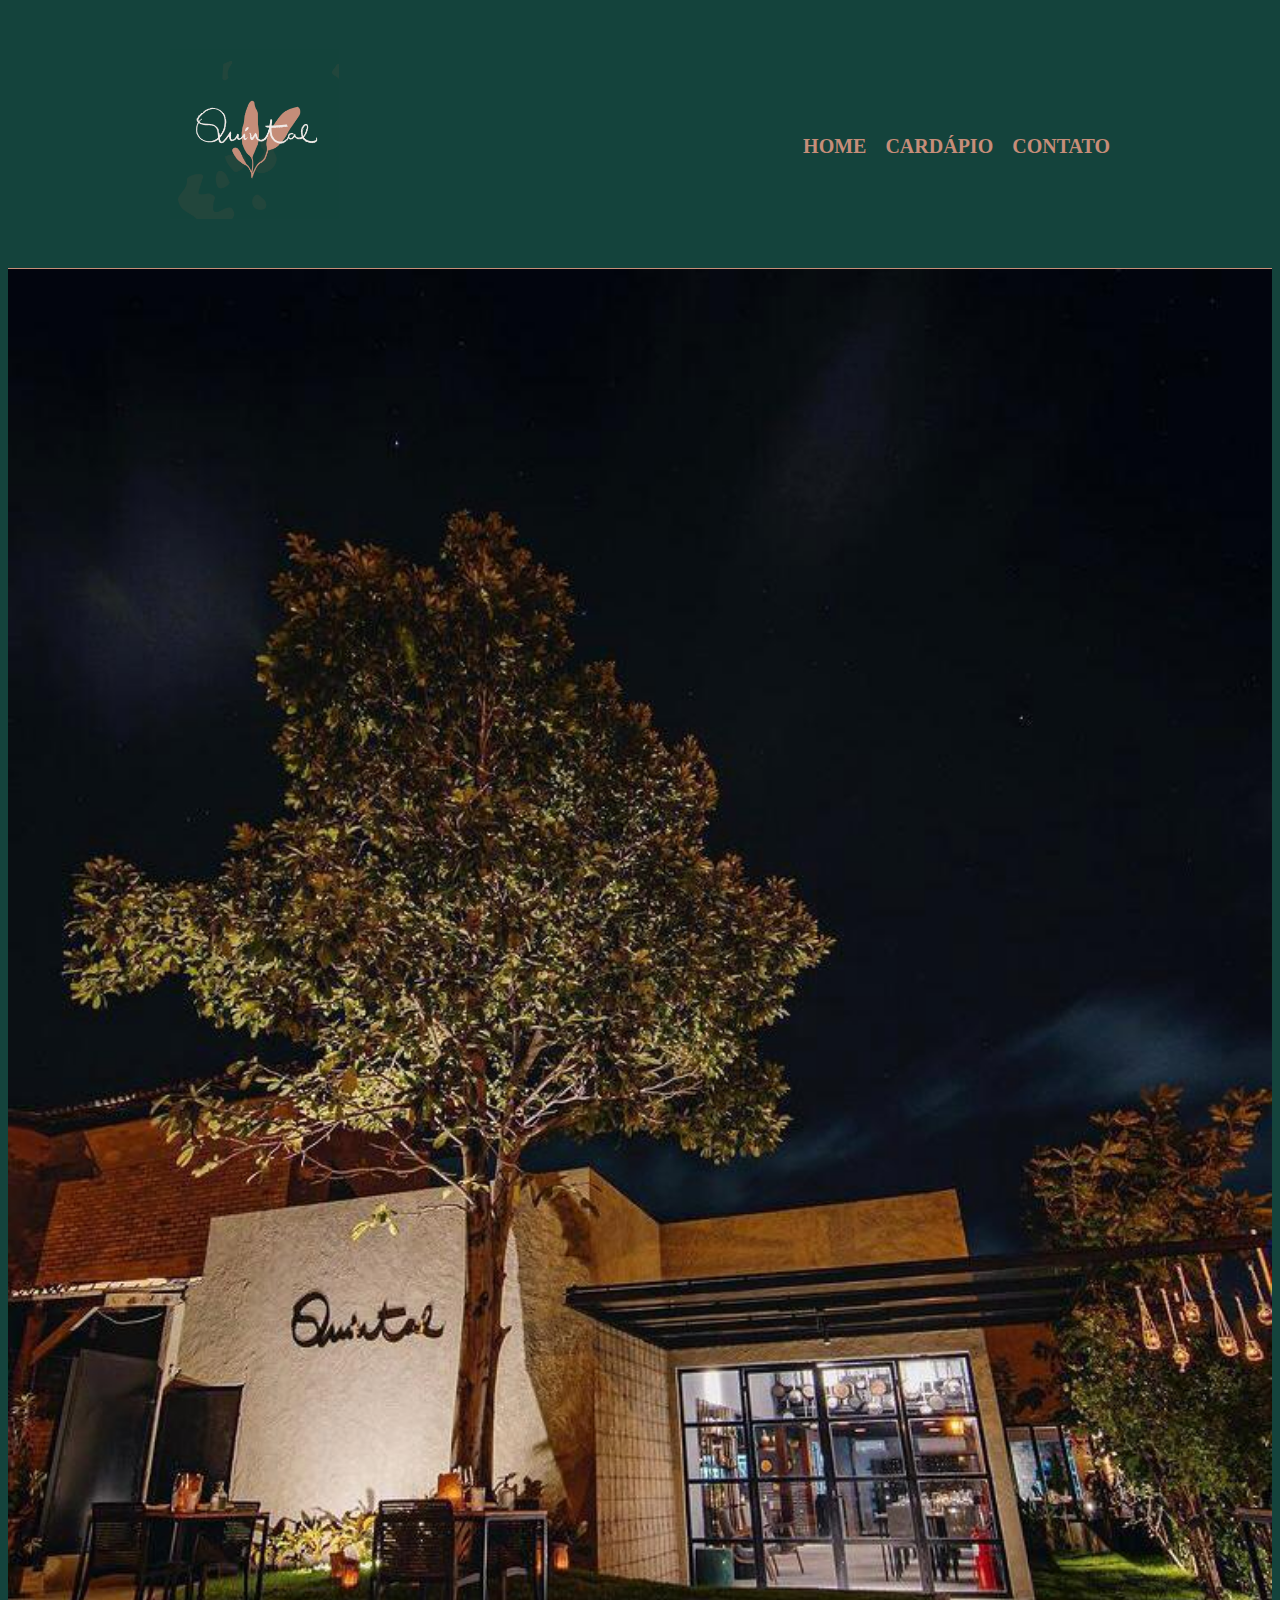
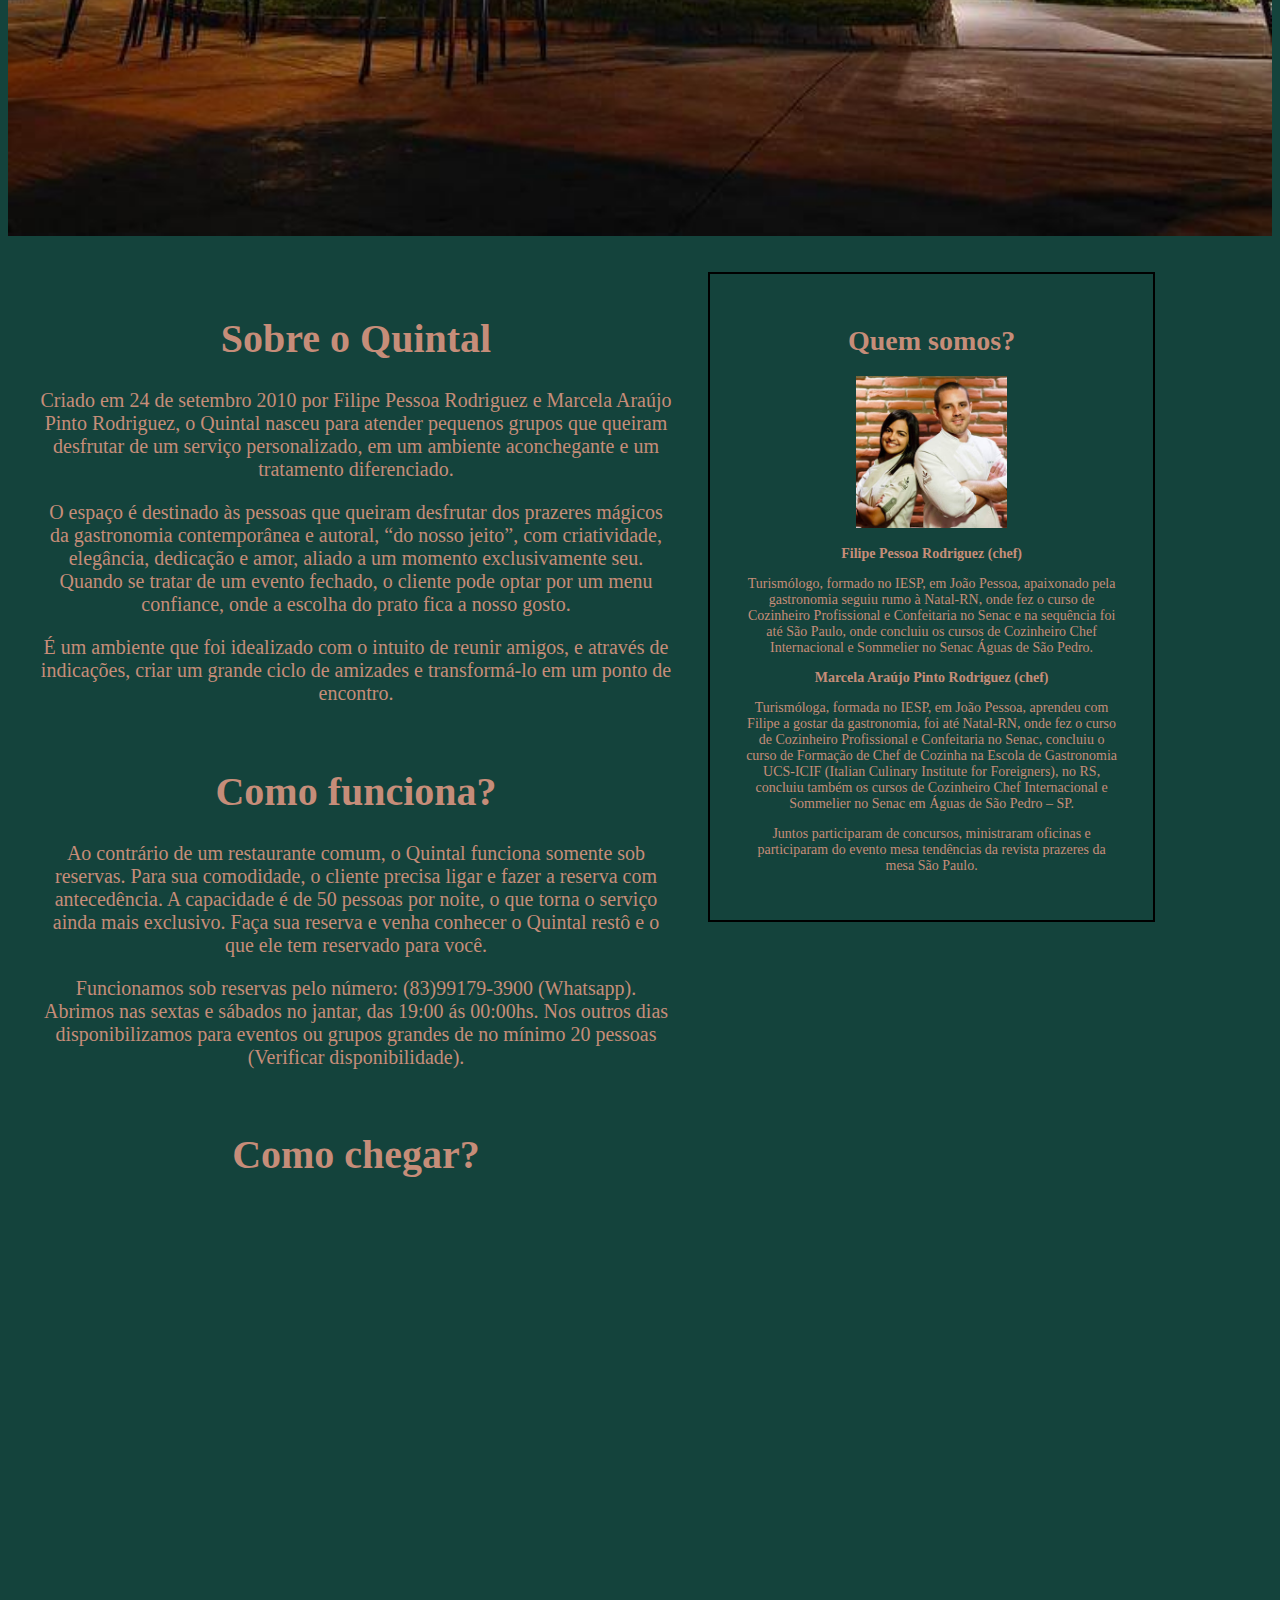
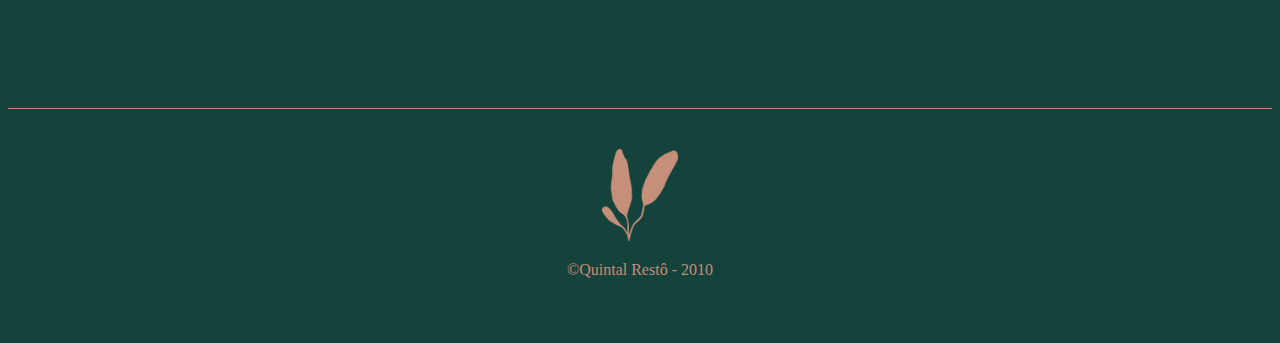
<file: index.html>
<!DOCTYPE html>
<html lang="pt-BR">
<head>
    <meta charset="UTF-8">
    <meta http-equiv="X-UA-Compatible" content="IE=edge">
    <meta name="viewport" content="width=device-width, initial-scale=1.0">
    <link rel="stylesheet" href="style.css">  
    <link rel="shortcut icon" href="quintal.ico" type="image/x-icon">
    
    <title>Quintal Restô</title>
</head>

<body>
    <header>
        <div class="caixa">
            <h1><img src="logo_completa.png" alt="Logo Quintal Restô"></h1>

            <nav>
                <ul>
                    <li><a href="index.html">Home</a></li>
                    <li><a href="cardapio.html">Cardápio</a></li>                            
                    <li><a href="contato.html">Contato</a></li>
                </ul>
            </nav>
        </div>
    </header>

    <img src="fachada.jpeg" id="imagem_fachada">
    <main>
      <div class="descricao">
        <div class="sobreoquintal">
            <h1>Sobre o Quintal</h1>
            <p>Criado em 24 de setembro 2010 por Filipe Pessoa Rodriguez e Marcela Araújo Pinto Rodriguez, o Quintal nasceu para atender pequenos grupos que queiram desfrutar de um serviço personalizado, em um ambiente aconchegante e um tratamento diferenciado.</p>
            <p>O espaço é destinado às pessoas que queiram desfrutar dos prazeres mágicos da gastronomia contemporânea e autoral, “do nosso jeito”, com criatividade, elegância, dedicação e amor, aliado a um momento exclusivamente seu. Quando se tratar de um evento fechado, o cliente pode optar por um menu confiance, onde a escolha do prato fica a nosso gosto.</p>
            <p>É um ambiente que foi idealizado com o intuito de reunir amigos, e através de indicações, criar um grande ciclo de amizades e transformá-lo em um ponto de encontro.<p>              
        </div>

        <div class="funcionamento">
            <h1>Como funciona?</h1>
            <p>Ao contrário de um restaurante comum, o Quintal funciona somente sob reservas. Para sua comodidade, o cliente precisa ligar e fazer a reserva com antecedência. A capacidade é de 50 pessoas por noite, o que torna o serviço ainda mais exclusivo. Faça sua reserva e venha conhecer o Quintal restô e o que ele tem reservado para você.   </p>
            <p>Funcionamos sob reservas pelo número: (83)99179-3900 (Whatsapp). Abrimos nas sextas e sábados no jantar, das 19:00 ás 00:00hs. Nos outros dias disponibilizamos para eventos ou grupos grandes de no mínimo 20 pessoas (Verificar disponibilidade).                
            </p>
        </div>

        <div class="mapa">
            <h1>Como chegar?</h1>
            <iframe src="https://www.google.com/maps/embed?pb=!1m18!1m12!1m3!1d3959.163974701569!2d-34.840614485722384!3d-7.1069874716575425!2m3!1f0!2f0!3f0!3m2!1i1024!2i768!4f13.1!3m3!1m2!1s0x7acdd156489cde1%3A0xaeae7bac93e37043!2sQuintal%20Rest%C3%B4!5e0!3m2!1spt-BR!2sbr!4v1671321567308!5m2!1spt-BR!2sbr" width="600" height="450" style="border:0;" allowfullscreen="" loading="lazy" referrerpolicy="no-referrer-when-downgrade"></iframe>
        </div>   
      </div>

        <div class="chefs">
            <h1>Quem somos?</h1>
            <img src="filipemarcela.jpg" alt="Filipe_Marcela">
            <p><strong>Filipe Pessoa Rodriguez (chef)</strong></p>
            <p>Turismólogo, formado no IESP, em João Pessoa, apaixonado pela gastronomia seguiu rumo à Natal-RN, onde fez o curso de Cozinheiro Profissional e Confeitaria no Senac e na sequência foi até São Paulo, onde concluiu os cursos de Cozinheiro Chef Internacional e Sommelier no Senac Águas de São Pedro.</p>
            <p><strong>Marcela Araújo Pinto Rodriguez (chef)</strong></p>
            <p>Turismóloga, formada no IESP, em João Pessoa, aprendeu com Filipe a gostar da gastronomia, foi até Natal-RN, onde fez o curso de Cozinheiro Profissional e Confeitaria no Senac, concluiu o curso de Formação de Chef de Cozinha na Escola de Gastronomia UCS-ICIF (Italian Culinary Institute for Foreigners), no RS, concluiu também os cursos de Cozinheiro Chef Internacional e Sommelier no Senac em Águas de São Pedro – SP.
            </p>
            <p>Juntos participaram de concursos, ministraram oficinas e participaram do evento mesa tendências da revista prazeres da mesa São Paulo.</p>
        </div>            
     </main>
   
     <footer>   
        <img src="folha_bege_logo.png" alt="">         
       <p>&copy;Quintal Restô - 2010</p>
       <p></p>
     </footer>

    

</body>
</html>
</file>
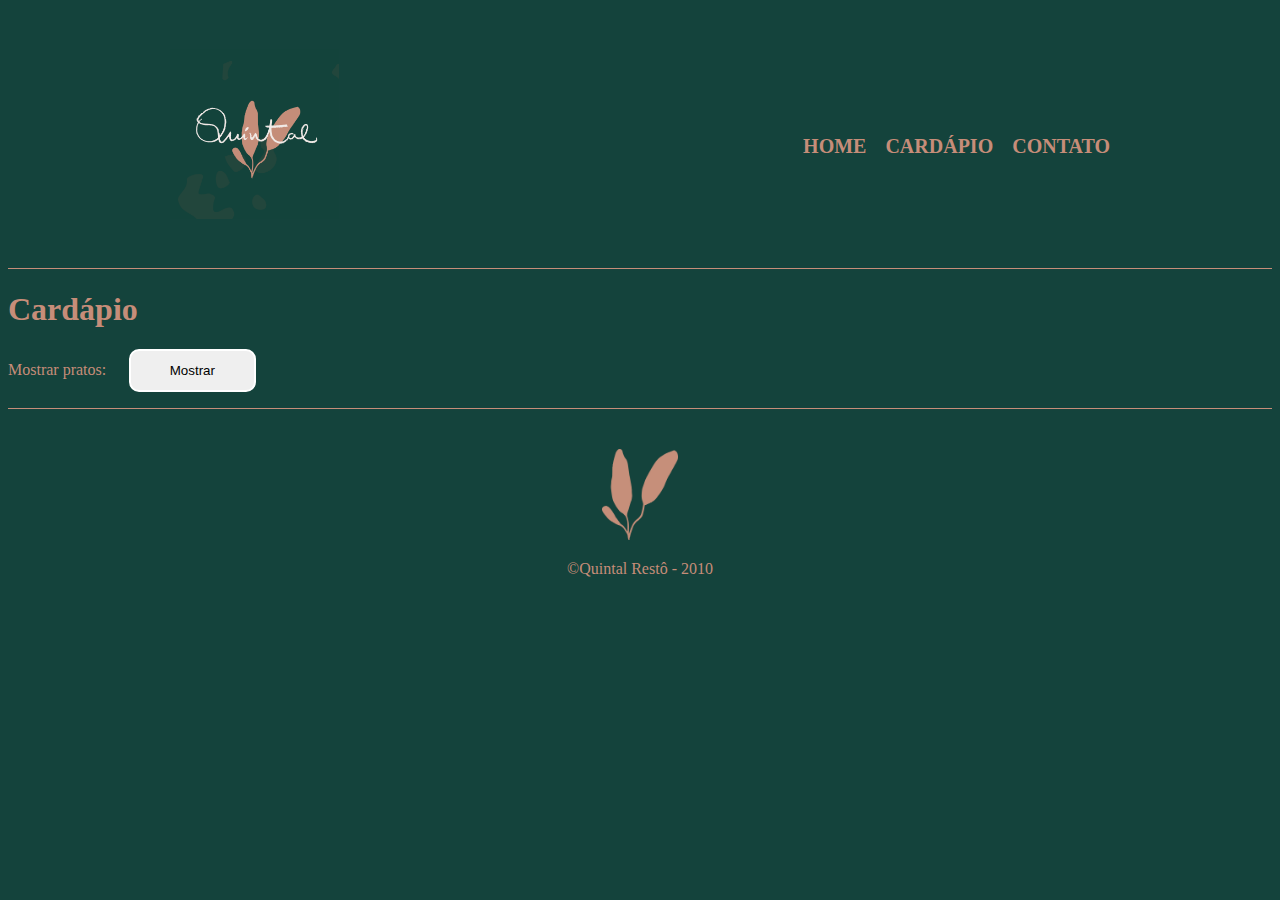
<file: cardapio.html>
<!DOCTYPE html>
<html lang="pt-BR">
<head>
    <meta charset="UTF-8">
    <meta http-equiv="X-UA-Compatible" content="IE=edge">
    <meta name="viewport" content="width=device-width, initial-scale=1.0">
    <link rel="stylesheet" href="style.css">
    <link rel="shortcut icon" href="quintal.ico" type="image/x-icon">
   
    <title>Cardápio - Quintal Restô</title>
</head>

<body>
    <header>
        <div class="caixa">
            <h1><img src="logo_completa.png" alt="Logo Quintal Restô"></h1>

            <nav>
                <ul>
                    <li><a href="index.html">Home</a></li>
                    <li><a href="cardapio.html">Cardápio</a></li>                            
                    <li><a href="contato.html">Contato</a></li>
                </ul>
            </nav>
        </div>
    </header>
    <main>
        <h1>Cardápio</h1>
        <p>Mostrar pratos: 
            <button class="mostrarpratos" onclick="getMenuItens()">Mostrar</button>
        </p>
        <div class="container"></div>

    </main>
    
    <footer>  
        <img src="folha_bege_logo.png" alt="logo do rodapé">               
        <p>&copy;Quintal Restô - 2010</p>
      </footer>

      <script src="./script.js"></script>
</body>
</html>
</file>
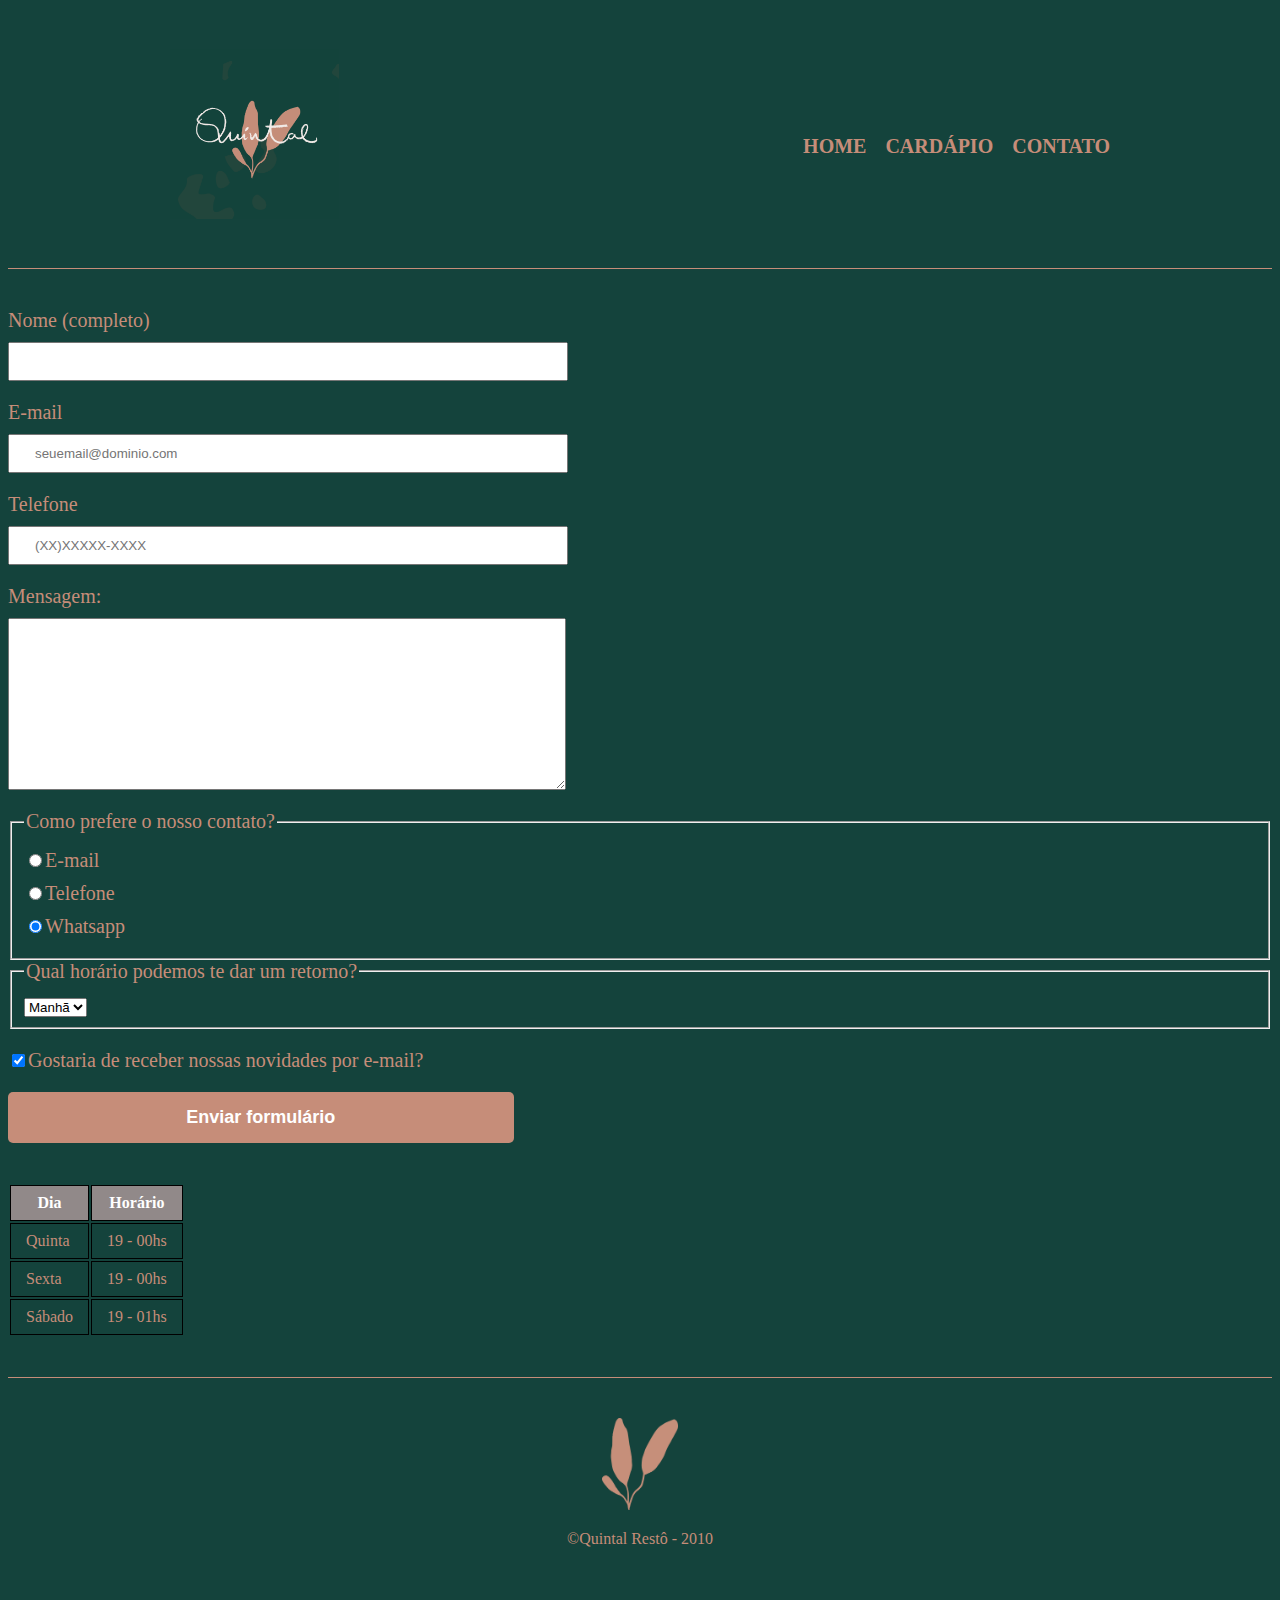
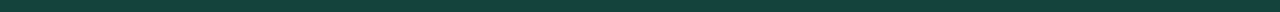
<file: contato.html>
<!DOCTYPE html>
<html lang="pt-BR">
<head>
    <meta charset="UTF-8">
    <meta http-equiv="X-UA-Compatible" content="IE=edge">
    <meta name="viewport" content="width=device-width, initial-scale=1.0">
    <link rel="stylesheet" href="style.css">  
    <link rel="shortcut icon" href="quintal.ico" type="image/x-icon">
    
    <title>Quintal Restô</title>
</head>

<body>
    <header>
        <div class="caixa">
            <h1><img src="logo_completa.png" alt="Logo Quintal Restô"></h1>

            <nav>
                <ul>
                    <li><a href="index.html">Home</a></li>
                    <li><a href="cardapio.html">Cardápio</a></li>                            
                    <li><a href="contato.html">Contato</a></li>
                </ul>
            </nav>
        </div>
    </header>

    <main>
        <form>
            <label for="nomesobrenome">Nome (completo)</label>               
            <input type="text" id="nomesobrenome" class="input-padrao" required>

            <label for="email">E-mail</label>
            <input type="email" id="email" class="input-padrao" required placeholder="seuemail@dominio.com">

            <label for="telefone">Telefone</label>
            <input type="tel" id="telefone" class="input-padrao" required placeholder="(XX)XXXXX-XXXX">

            <label for="mensagem">Mensagem:</label>
            <textarea cols="70" rows="10" id="mensagem" class="input-padrao" required></textarea>

            <fieldset>
                <legend>Como prefere o nosso contato?</legend>
                <label for="radio-email"><input type="radio" name="contato" value="email" id="radio-email">E-mail</label>                    

                <label for="radio-telefone"><input type="radio" name="contato" value="telefone" id="radio-telefone">Telefone</label>                    

                <label for="radio-whatsapp"><input type="radio" name="contato" value="whatsapp" id="radio-whatsapp" checked>Whatsapp</label>
            </fieldset>

            <fieldset>
                <legend>Qual horário podemos te dar um retorno?</legend>
                <select>
                    <option value="">Manhã</option>
                    <option value="">Tarde</option>
                    <option value="">Noite</option>
                </select>
            </fieldset>
            
            <label class="checkbox"><input type="checkbox" checked>Gostaria de receber nossas novidades por e-mail?</label>

            <input type="submit" value="Enviar formulário" class="enviar">
        </form>

        <table>
            <thead>
                <tr>
                    <th>Dia</th>
                    <th>Horário</th>
                </tr>
            </thead>
            <tbody>
                <tr>
                    <td>Quinta</td>
                    <td>19 - 00hs</td>
                </tr>
                <tr>
                    <td>Sexta</td>
                    <td>19 - 00hs</td>
                </tr>
                <tr>
                    <td>Sábado</td>
                    <td>19 - 01hs</td>
                </tr>                    
            </tbody>
        </table>
    </main>
<footer>   
    <img src="folha_bege_logo.png" alt="">         
   <p>&copy;Quintal Restô - 2010</p>
   <p></p>
 </footer>



</body>
</html>
</file>
<file: style.css>
body {
    color: #C68D79;
    background: #14433C;
}


header {
    background: #14433C;
    padding: 20px 0;
    border-bottom: 1px solid;
}

.caixa {
    position: relative;
    width: 940px;   
    margin: 0 auto;
}

.caixa img {
    width: 18%;
}

nav {
    position: absolute;
    top: 70px;
    right: 0; 
}
nav li {
    display: inline;
    margin: 0 0 0 15px;    
    
}

nav a {
    text-transform: uppercase;
    color: #C68D79;
    font-weight: bold;
    font-size: 20px;
    text-decoration: none;     
}

nav a:hover {
    color: #fa7747;
    text-decoration: underline;
}

#imagem_fachada {
    width: 100%;
}

.descricao {
    text-align: center;
    width: 50%;
    display: inline-block;
    vertical-align: top;
    padding: 3rem 2rem;
    font-size: 20px;
}

.sobreoquintal {
    padding-bottom: 1rem;
}

.funcionamento {
    padding-bottom: 1rem;
}

.mapa iframe {
    border-radius: 4px;
}

.chefs {
    text-align: center;
    border: 2px solid black;
    padding: 2rem;
    width: 30%;
    display: inline-block;
    margin-top: 2rem;
    font-size: 14px;
}

.chefs img {
    width: 40%;
}

.mostrarpratos {    
    text-align: center;
    width: 10%;    
    margin: 0 1.5%;
    padding: 12px 20px;    
    border: 2px solid white;
    border-radius: 10px;
}

.container img {
    padding: 2rem;
    border-radius: 50px;
    width: 250px;
    margin-left: 3rem;
}

footer {
    border-top: 1px solid #C68D79;
    font-size: 16px;
    padding: 40px 0;
    text-align: center;
}

footer img {
    width: 6%;
}

/*página contato*/

main {
    width: 100%;
    margin: 0 auto;
}

form {
    margin: 40px 0;
}

form label, form legend {
    display: block;
    font-size: 20px;
    margin: 0 0 10px;
}

.input-padrao {
    display: block;
    margin: 0 0 20px;
    padding: 10px 25px;
    width: 40%;
}

.checkbox {
    margin: 20px 0;
}

.enviar {
    width: 40%;
    padding: 15px 0;
    background: #C68D79;
    color: white;
    font-weight: bold;
    font-size: 18px;
    border: none;
    border-radius: 5px;
    transition: 1s all;
    cursor: pointer;
}

.enviar:hover {
    transform:scale(1.2) ;
}

table {
    margin: 20px 0 40px;

}

thead {
    background: #918989;
    color: white;
    font-weight: bold;
}
td, th {
    border: 1px solid #000000;
    padding: 8px 15px;
}
</file>
